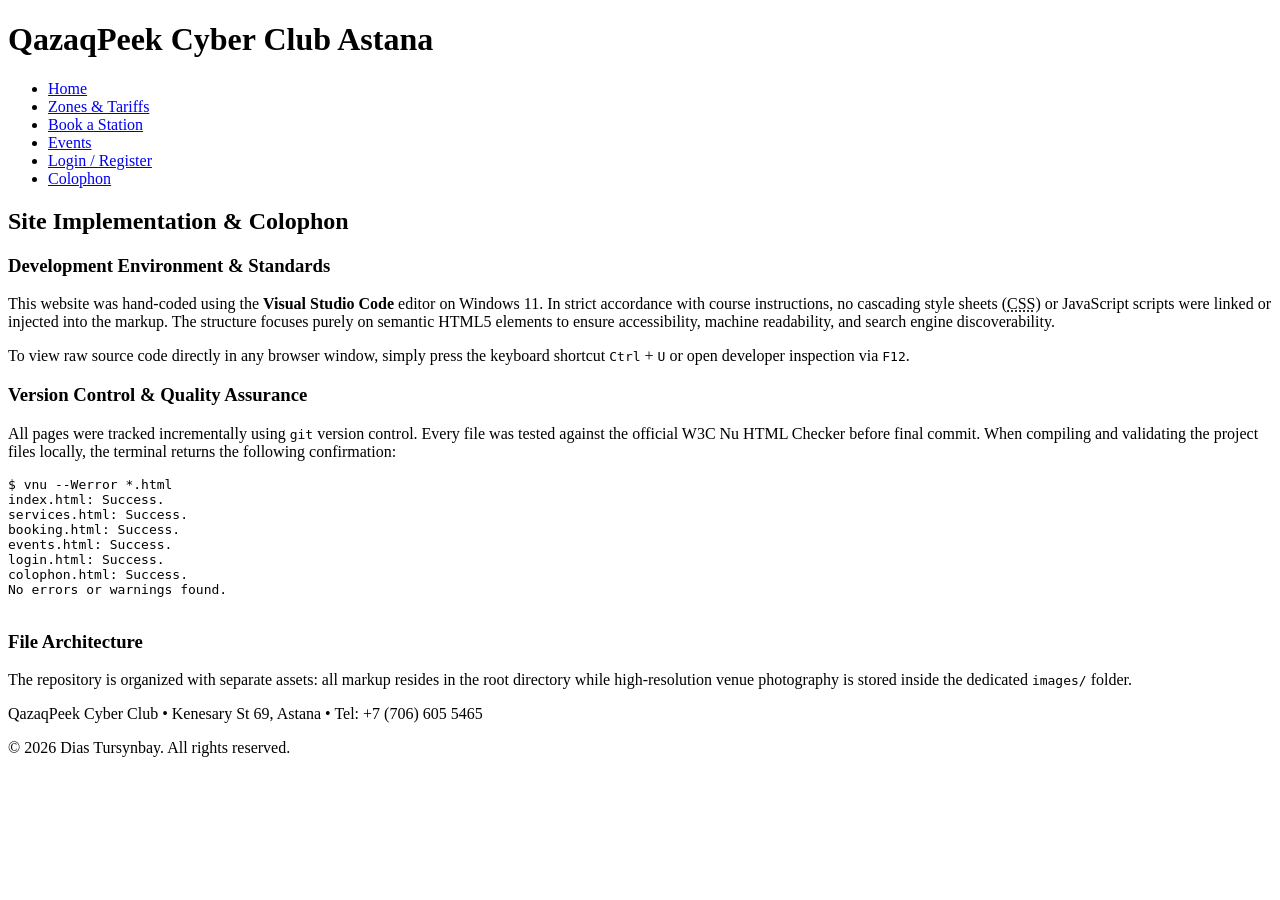
<file: colophon.html>
<!DOCTYPE html>
<!-- Author: Dias Tursynbay -->
<html lang="en">
<head>
  <meta charset="UTF-8">
  <meta name="viewport" content="width=device-width, initial-scale=1.0">
  <meta name="author" content="Dias Tursynbay">
  <meta name="description" content="Technical colophon detailing the semantic markup, development workflow, and validation methods used for the QazaqPeek website.">
  <title>QazaqPeek Cyber Club - Colophon</title>
</head>
<body>

  <header>
    <h1>QazaqPeek Cyber Club Astana</h1>
    <nav>
      <ul>
        <li><a href="index.html">Home</a></li>
        <li><a href="services.html">Zones &amp; Tariffs</a></li>
        <li><a href="booking.html">Book a Station</a></li>
        <li><a href="events.html">Events</a></li>
        <li><a href="login.html">Login / Register</a></li>
        <li><a href="colophon.html">Colophon</a></li>
      </ul>
    </nav>
  </header>

  <main>
    <section>
      <h2>Site Implementation &amp; Colophon</h2>
      
      <!-- Comment explaining design decision: Article chosen because this technical report serves as an independent retrospective on the development process -->
      <article>
        <h3>Development Environment &amp; Standards</h3>
        <p>
          This website was hand-coded using the <strong>Visual Studio Code</strong> editor on Windows 11. In strict accordance with course instructions, no cascading style sheets (<abbr title="Cascading Style Sheets">CSS</abbr>) or JavaScript scripts were linked or injected into the markup. The structure focuses purely on semantic HTML5 elements to ensure accessibility, machine readability, and search engine discoverability.
        </p>
        <p>
          To view raw source code directly in any browser window, simply press the keyboard shortcut <kbd>Ctrl</kbd> + <kbd>U</kbd> or open developer inspection via <kbd>F12</kbd>.
        </p>
      </article>

      <article>
        <h3>Version Control &amp; Quality Assurance</h3>
        <p>
          All pages were tracked incrementally using <code>git</code> version control. Every file was tested against the official W3C Nu HTML Checker before final commit. When compiling and validating the project files locally, the terminal returns the following confirmation:
        </p>

        <!-- Comment explaining pre and samp: Pre preserves exact code whitespace, while samp denotes literal output from the W3C validation tool -->
        <pre>
<samp>$ vnu --Werror *.html
index.html: Success.
services.html: Success.
booking.html: Success.
events.html: Success.
login.html: Success.
colophon.html: Success.
No errors or warnings found.</samp>
        </pre>
      </article>

      <aside>
        <h3>File Architecture</h3>
        <p>
          The repository is organized with separate assets: all markup resides in the root directory while high-resolution venue photography is stored inside the dedicated <code>images/</code> folder.
        </p>
      </aside>
    </section>
  </main>

  <footer>
    <p>QazaqPeek Cyber Club &bull; Kenesary St 69, Astana &bull; Tel: +7 (706) 605 5465</p>
    <p>&copy; 2026 Dias Tursynbay. All rights reserved.</p>
  </footer>

</body>
</html>
</file>
